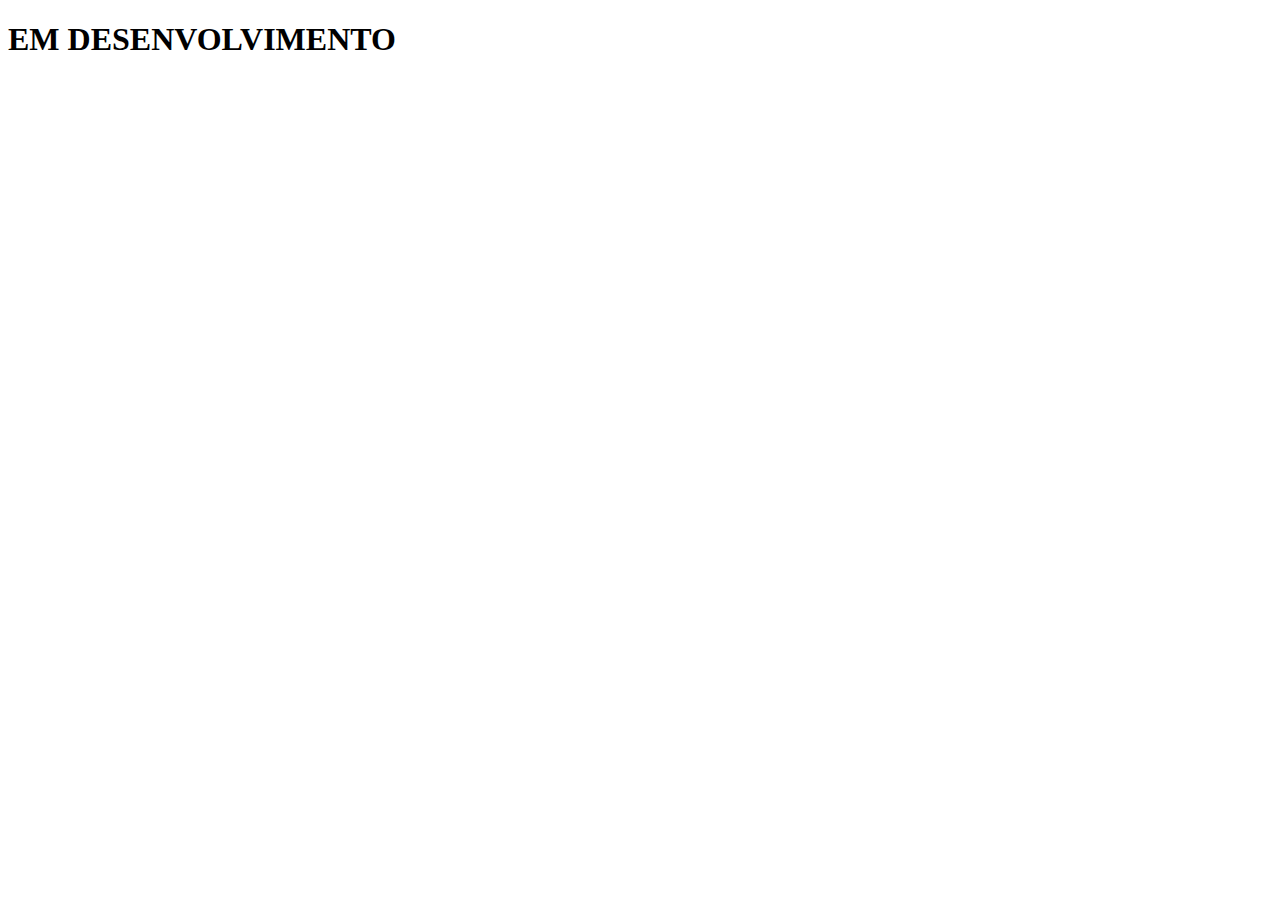
<file: projetos.html>
<!DOCTYPE html>
<html lang="en">
<head>
    <meta charset="UTF-8">
    <meta name="viewport" content="width=device-width, initial-scale=1.0">
    <title>Projetos</title>
</head>
<body>
    <h1>
EM DESENVOLVIMENTO 
    </h1>
</body>
</html>
</file>
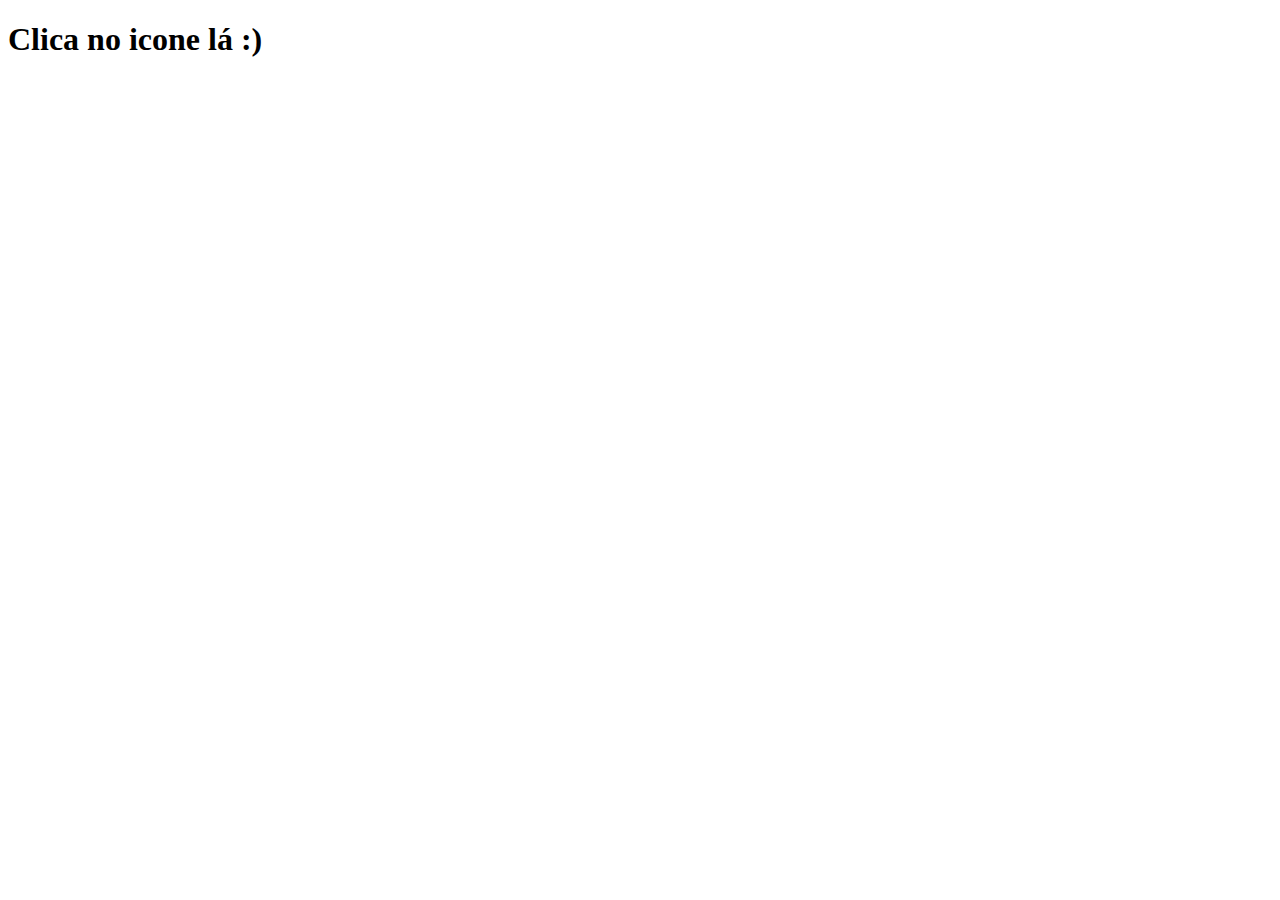
<file: Redesociais.html>
<!DOCTYPE html>
<html lang="en">
<head>
    <meta charset="UTF-8">
    <meta name="viewport" content="width=device-width, initial-scale=1.0">
    <title>Rede sociais</title>
</head>
<body>
    <h1>
        Clica no icone lá :)
    </h1>
</body>
</html>
</file>
